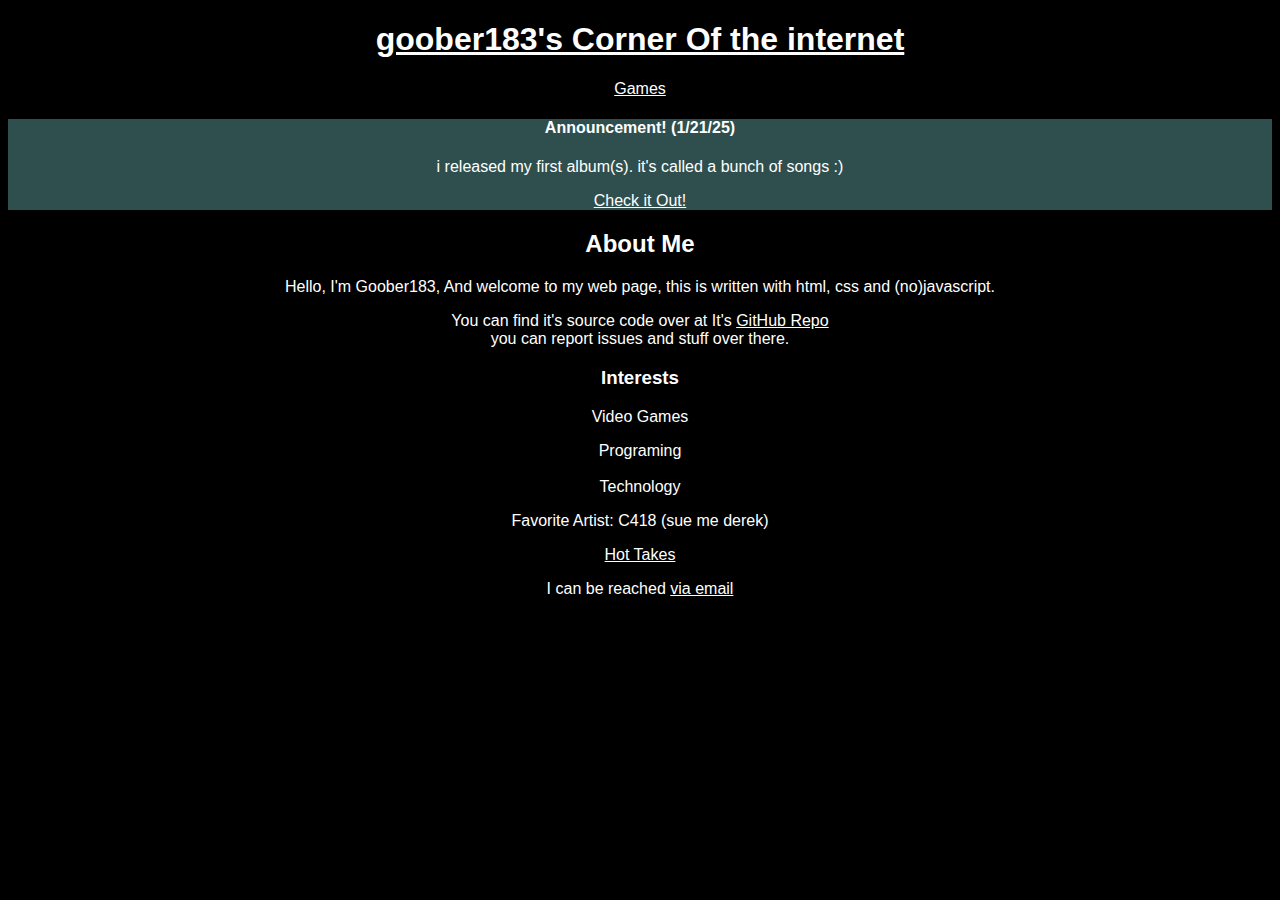
<file: index.html>
<!DOCTYPE html>
<html lang="en">

<head>

  <!-- Google tag (gtag.js) -->
  <script async src="https://www.googletagmanager.com/gtag/js?id=G-1SXN60Q9KC"></script>
  <script>
    window.dataLayer = window.dataLayer || [];
    function gtag() { dataLayer.push(arguments); }
    gtag('js', new Date());
    gtag('config', 'G-1SXN60Q9KC');
  </script>
  <meta charset="UTF-8">
  <meta name="viewport" content="width=device-width, initial-scale=1.0">
  <title>goober183's Corner Of the internet</title>
  <link rel="stylesheet" type="text/css" href="theme.css">
</head>

<body>
  <nav>
    <a href="/index.html">
      <h1>goober183's Corner Of the internet</h1>
    </a>
    <a href="/Projects/games.html">Games</a>
  </nav>
  <div class="announcement">
    <h4>Announcement! (1/21/25)</h4>
    <p>i released my first album(s). it's called a bunch of songs :)</p>
    <a href="/music/#a_bunch_of_songs">Check it Out!</a>
  </div>
  <h2>About Me</h2>
  <p>Hello, I'm Goober183, And welcome to my web page, this is written with html, css and (no)javascript. </p>
  <p>You can find it's source code over at It's <a href="https://github.com/goober-183/goober-183.github.io">GitHub
      Repo</a> <br>
    you can report issues and stuff over there.</p>
  <h3>Interests</h3>
  <p>Video Games</p>
  <p> Programing <br><br>
    Technology </p>
  <p>Favorite Artist: C418 (sue me derek)</p>
  <a href="/hotTakes/">Hot Takes</a>

  <footer>
    <p>I can be reached <a href="mailto:thegoober183@gmail.com">via email</a></p>
  </footer>
</body>

</html>
</file>
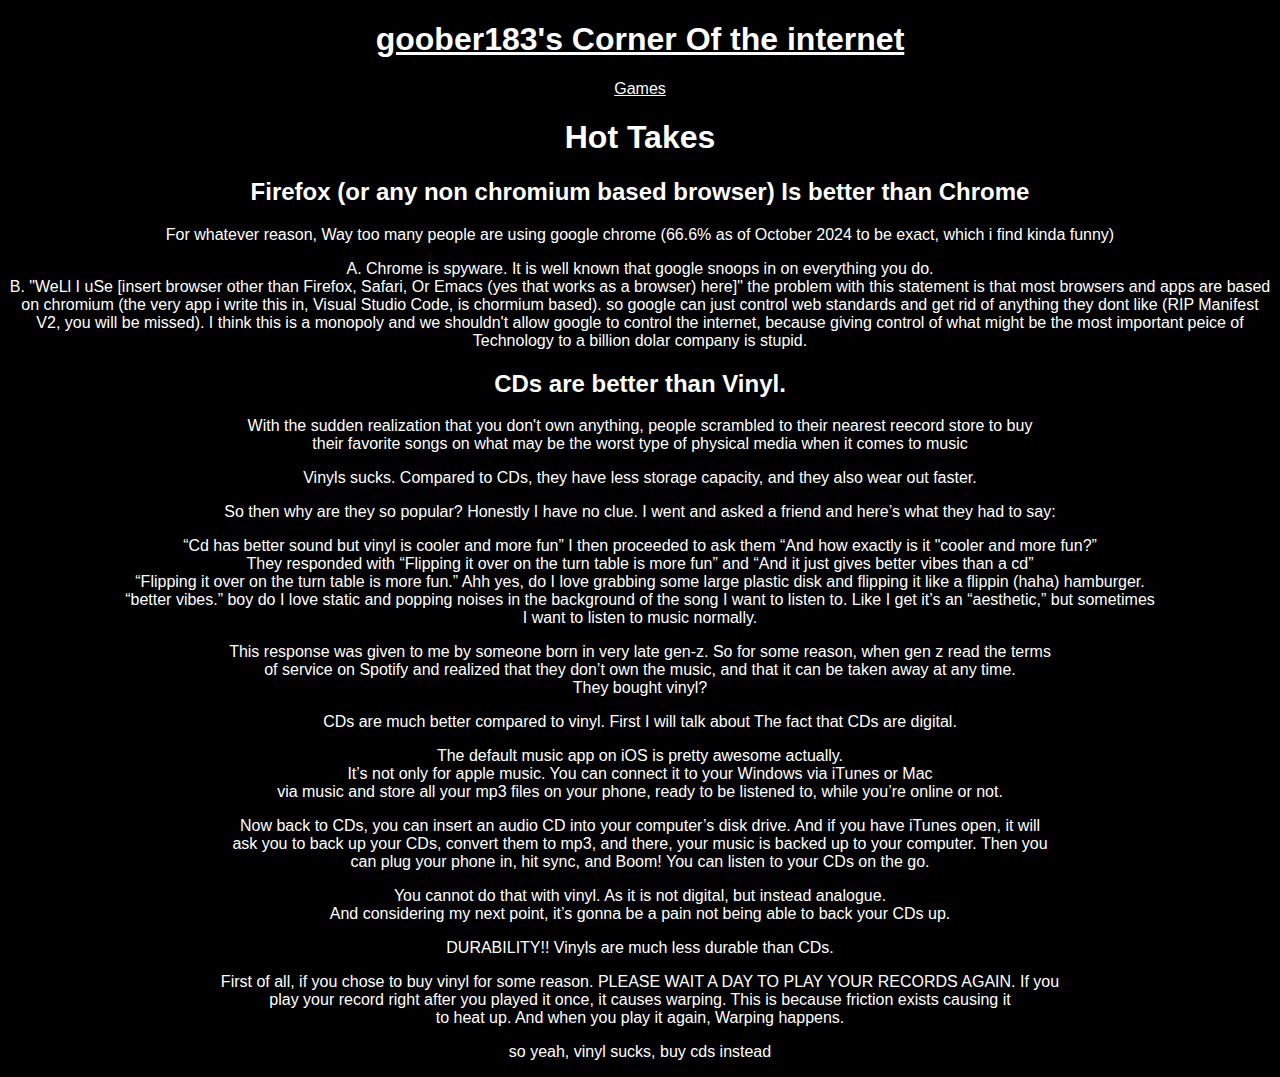
<file: hotTakes/index.html>
<!DOCTYPE html>
<html lang="en">

<head>
    <meta charset="UTF-8">
    <meta name="viewport" content="width=device-width, initial-scale=1.0">
    <link rel="stylesheet" type="text/css" href="/theme.css">
    <title>Document</title>
</head>

<body>
    <nav>
        <a href="/index.html">
            <h1>goober183's Corner Of the internet</h1>
        </a>
        <a href="/Projects/games.html">Games</a>
    </nav>
    <h1>Hot Takes</h1>
    <h2>Firefox (or any non chromium based browser) Is better than Chrome</h2>
    <p>For whatever reason, Way too many people are using google chrome (66.6% as of October 2024 to be exact, which i
        find kinda funny)</p>
    <p>
        A. Chrome is spyware. It is well known that google snoops in on everything you do. <br>
        B. "WeLl I uSe [insert browser other than Firefox, Safari, Or Emacs (yes that works as a browser) here]" the
        problem with this statement is that most browsers and apps are based on chromium (the very app i write this in,
        Visual Studio Code, is chormium based). so google can just control web standards and get rid of anything they
        dont like (RIP Manifest V2, you will be missed). I think this is a monopoly and we shouldn't allow google to
        control the internet, because giving control of what might be the most important peice of Technology to a
        billion dolar company is stupid.
    </p>

    <h2>CDs are better than Vinyl.</h2>
    <p>With the sudden realization that you don't own anything, people scrambled to their nearest reecord store to buy
        <br>
        their favorite songs on what may be the worst type of physical media when it comes to music
    </p>
    <p>
        Vinyls sucks. Compared to CDs, they have less storage capacity, and they also wear out faster. <br>
    </p>
    <p>So then why are they so popular? Honestly I have no clue. I went and asked a friend and here’s what they had to
        say:</p>

    <p>“Cd has better sound but vinyl is cooler and more fun” I then proceeded to ask them “And how exactly is it
        "cooler and more fun?” <br>
        They responded with “Flipping it over on the turn table is more fun” and “And it just gives better vibes than a
        cd” <br>
        “Flipping it over on the turn table is more fun.” Ahh yes, do I love grabbing some large plastic disk and
        flipping it like a flippin (haha) hamburger. <br>
        “better vibes.” boy do I love static and popping noises in the background of the song I want to listen to. Like
        I get it’s an “aesthetic,” but sometimes <br> I want to listen to music normally.</p>
    <p>
        This response was given to me by someone born in very late gen-z. So for some reason, when gen z read the terms
        <br>
        of service on Spotify and realized that they don’t own the music, and that it can be taken away at any time.
        <br>
        They bought vinyl?
    </p>
    <p>CDs are much better compared to vinyl. First I will talk about The fact that CDs are digital.</p>

    <p>
        The default music app on iOS is pretty awesome actually. <br>
        It’s not only for apple music. You can connect it to your Windows via iTunes or Mac <br>
        via music and store all your mp3 files on your phone, ready to be listened to, while you’re online or not.
    </p>

    <p>Now back to CDs, you can insert an audio CD into your computer’s disk drive. And if you have iTunes open, it will
        <br>
        ask you to back up your CDs, convert them to mp3, and there, your music is backed up to your computer. Then you
        <br>
        can plug your phone in, hit sync, and Boom! You can listen to your CDs on the go.
    </p>

    <p>
        You cannot do that with vinyl. As it is not digital, but instead analogue. <br>
        And considering my next point, it’s gonna be a pain not being able to back your CDs up. <br>
    </p>

    <p>DURABILITY!! Vinyls are much less durable than CDs.</p>

    <p>First of all, if you chose to buy vinyl for some reason. PLEASE WAIT A DAY TO PLAY YOUR RECORDS AGAIN. If you
        <br>
        play your record right after you played it once, it causes warping. This is because friction exists causing it
        <br>
        to heat up. And when you play it again, Warping happens.
    </p>

    <p>so yeah, vinyl sucks, buy cds instead</p>
</body>

</html>
</file>
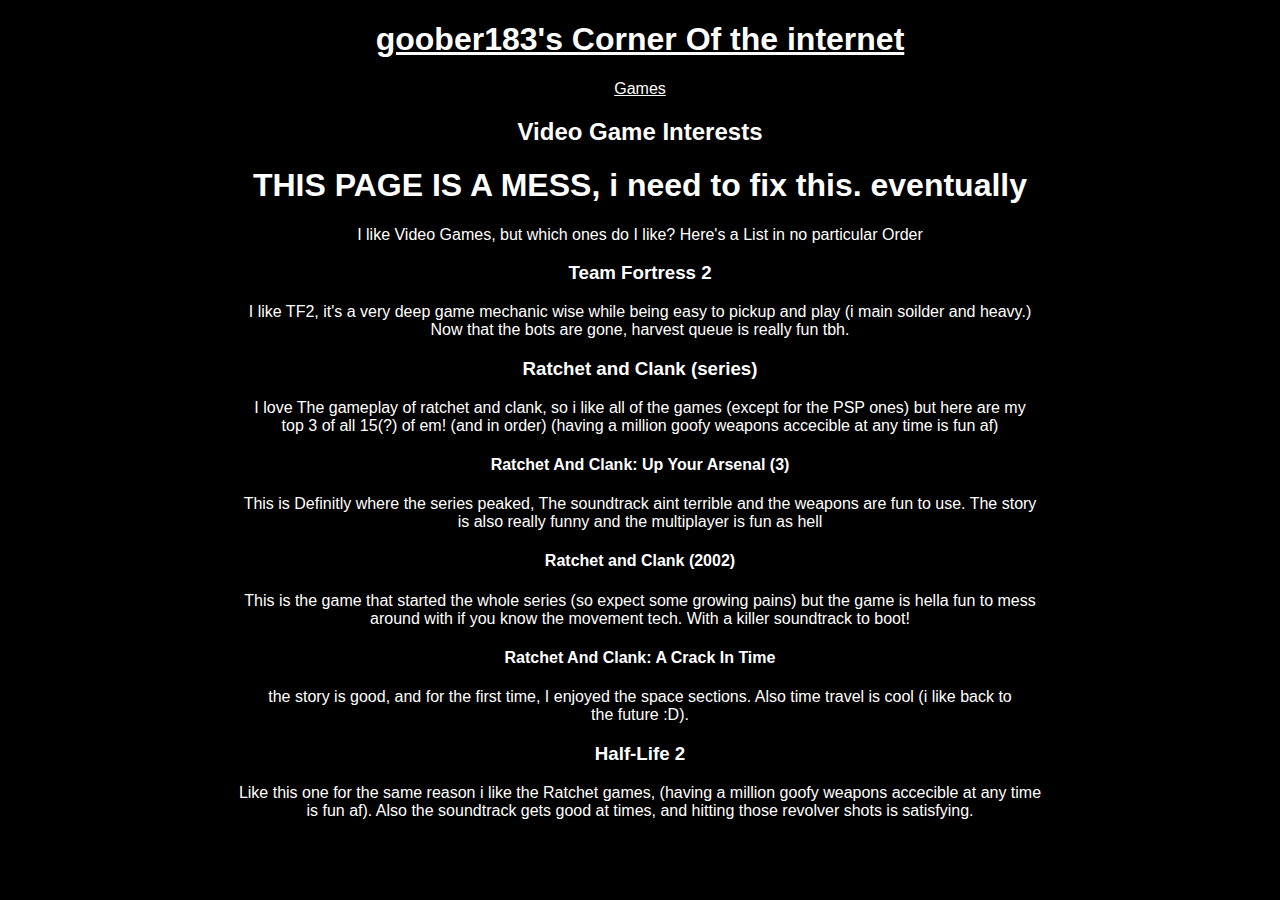
<file: interests/videoGames.html>
<!DOCTYPE html>
<html lang="en">

<head>
    <meta charset="UTF-8">
    <meta name="viewport" content="width=device-width, initial-scale=1.0">
    <title>Video Game Interests</title>
    <link rel="stylesheet" type="text/css" href="/theme.css">
</head>

<body>
    <nav>
        <a href="/index.html">
            <h1>goober183's Corner Of the internet</h1>
        </a>
        <a href="/Projects/games.html">Games</a>
    </nav>
    <h2>Video Game Interests</h2>

    <h1>THIS PAGE IS A MESS, i need to fix this. eventually</h1>

    <p>I like Video Games, but which ones do I like? Here's a List in no particular Order</p>
    <h3>Team Fortress 2</h3>
    <p>I like TF2, it's a very deep game mechanic wise while being easy to pickup and play (i main soilder and heavy.)
        <br>
        Now that the bots are gone, harvest queue is really fun tbh.
    </p>
    <h3>Ratchet and Clank (series)</h3>
    <p>I love The gameplay of ratchet and clank, so i like all of the games (except for the PSP ones) but here are my
        <br>
        top 3 of all 15(?) of em! (and in order) (having a million goofy weapons accecible at any time is fun af)
    </p>
    <h4>Ratchet And Clank: Up Your Arsenal (3)</h4>
    <p>This is Definitly where the series peaked, The soundtrack aint terrible and the weapons are fun to use. The story
        <br>
        is also really funny and the multiplayer is fun as hell
    </p>
    <h4>Ratchet and Clank (2002)</h4>
    <p>This is the game that started the whole series (so expect some growing pains) but the game is hella fun to
        mess<br>
        around with if you know the movement tech. With a killer soundtrack to boot!</p>
    <h4>Ratchet And Clank: A Crack In Time</h4>
    <p>the story is good, and for the first time, I enjoyed the space sections. Also time travel is cool (i like back to
        <br>
        the future :D).
    <h3>Half-Life 2</h3>
    <p>Like this one for the same reason i like the Ratchet games, (having a million goofy weapons accecible at any time
        <br>
        is fun af). Also the soundtrack gets good at times, and hitting those revolver shots is satisfying.
    </p>
    </p>
</body>

</html>
</file>
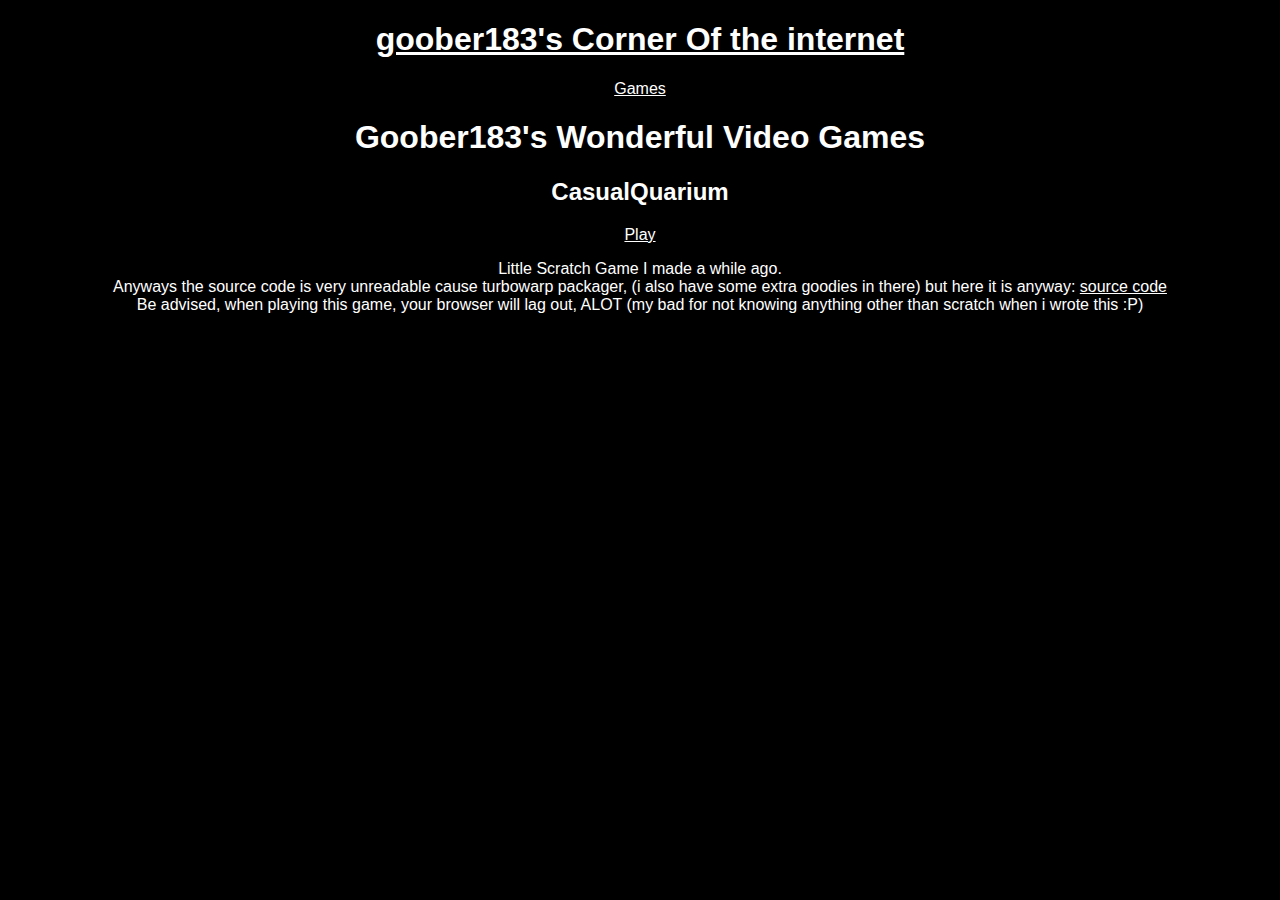
<file: Projects/games.html>
<!DOCTYPE html>
<html lang="en">

<head>
    <meta charset="UTF-8">
    <meta name="viewport" content="width=device-width, initial-scale=1.0">
    <title>Games</title>
    <link rel="stylesheet" type="text/css" href="/theme.css">
</head>

<body>
    <nav>
        <a href="/index.html">
            <h1>goober183's Corner Of the internet</h1>
        </a>
        <a href="/Projects/games.html">Games</a>
    </nav>
    <h1>Goober183's Wonderful Video Games</h1>
    <h2>CasualQuarium</h2>
    <a href="/CasualQuarium">Play</a>
    <p>Little Scratch Game I made a while ago. <br>
        Anyways the source code is very unreadable cause turbowarp packager, (i also have some extra goodies in there)
        but here it is anyway: <a href="https://github.com/goober-183/CasualQuarium">source code</a><br>
        Be advised, when playing this game, your browser will lag out, ALOT (my bad for not knowing anything other than
        scratch when i wrote this :P) </p>
</body>

</html>
</file>
<file: theme.css>
body {
    background-color: black;
    font-family: "Rubik", sans-serif;
    text-align: center;
}

p {

    color: white;
}

a {

    color: white;
}

h1 {

    color: white;
}

h2 {

    color: white;
}

h3 {

    color: white;
}

h4 {
    color: white;
}

.announcement {
    background-color: darkslategrey;
}
</file>
